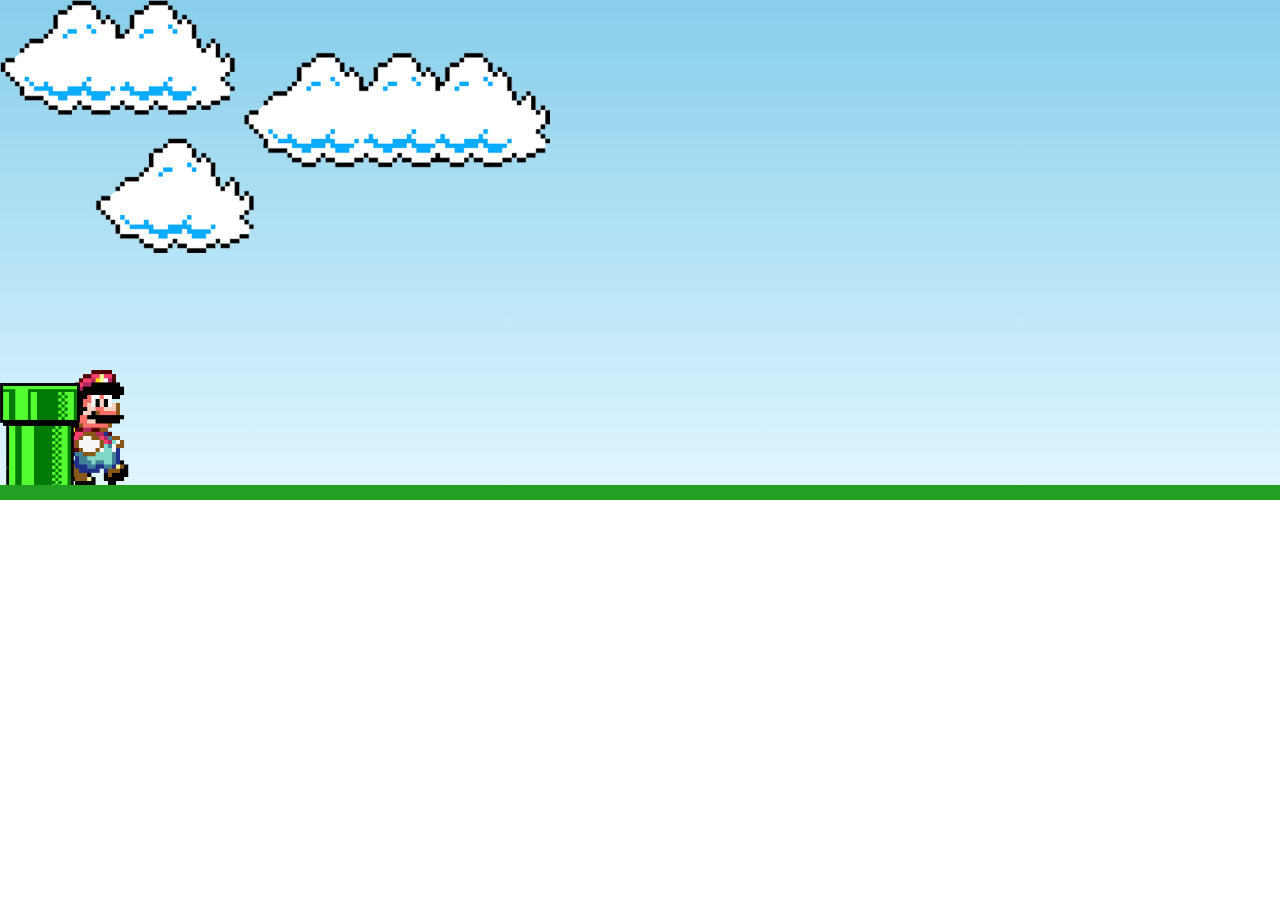
<file: index.html>
<!DOCTYPE html>
<html lang="pt-BR">
<head>
  <meta charset="UTF-8">
  <meta name="viewport" content="width=device-width, initial-scale=1.0">

  <link rel="stylesheet" href="style.css">
  <script src="./script.js" defer></script>

  <link href="https://fonts.googleapis.com/css2?family=Press+Start+2P&display=swap" rel="stylesheet">
  <title>Mario Jump!</title>
</head>
<body>
  
  <div class="game-board">
    <img src="./assets/clouds.png" class="clouds">
    <img src="./assets/mario.gif" class="mario">
    <img src="./assets/pipe.png" class="pipe">
  </div>

  <div class="game-over-screen" id="gameOverScreen">
    <h1>Game Over</h1>
    <button class="restart-button" id="restartButton">
      Jogar Novamente
    </button>
  </div>
</body>
</html>
</file>
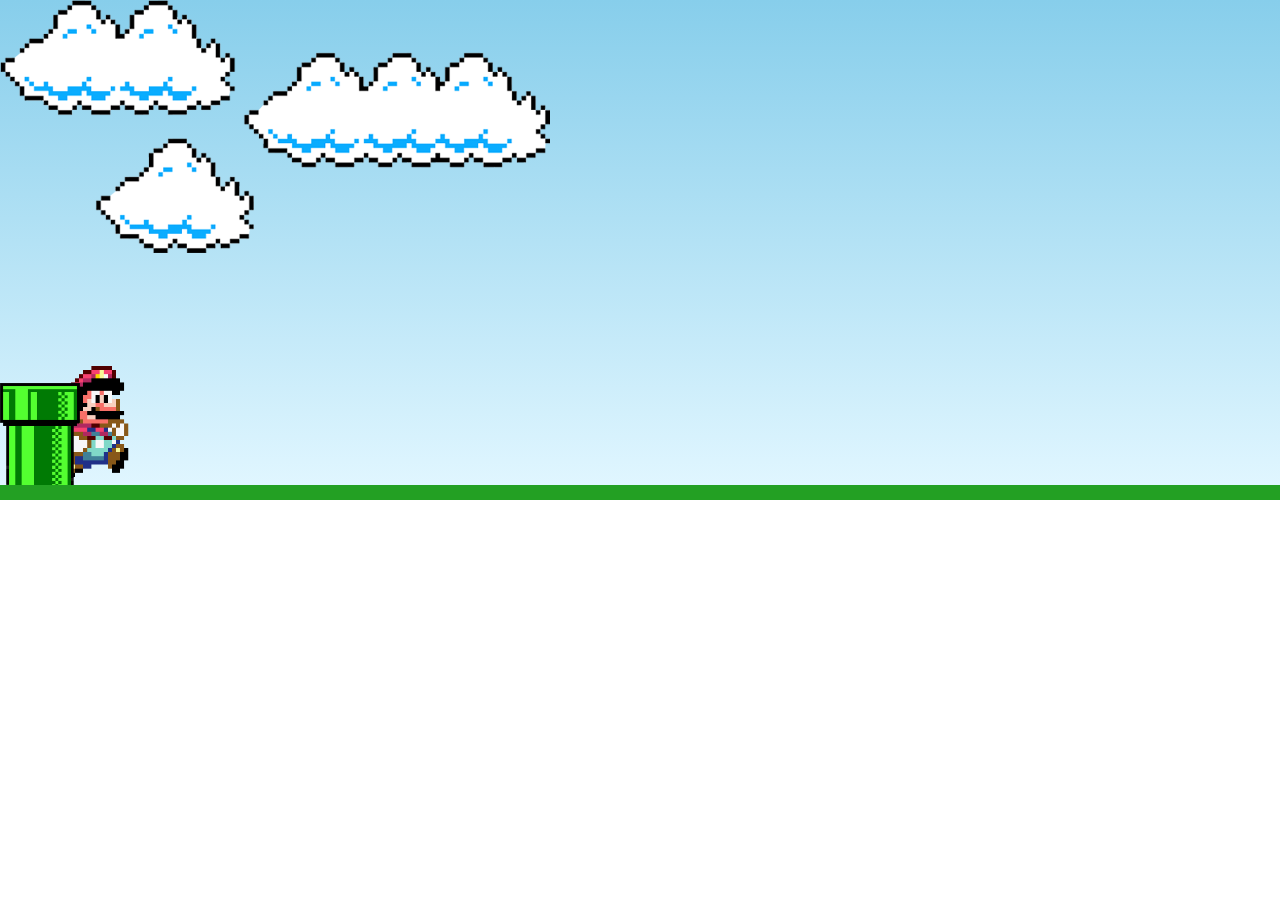
<file: mario/index.html>
<!DOCTYPE html>
<html lang="pt-BR">
<head>
  <meta charset="UTF-8">
  <meta name="viewport" content="width=device-width, initial-scale=1.0">

  <link rel="stylesheet" href="style.css">
  <script src="./script.js" defer></script>

  <link href="https://fonts.googleapis.com/css2?family=Press+Start+2P&display=swap" rel="stylesheet">
  <title>Mario Jump!</title>
</head>
<body>
  
  <div class="game-board">
    <img src="../assets/clouds.png" class="clouds">
    <img src="../assets/mario.gif" class="mario">
    <img src="../assets/pipe.png" class="pipe">
  </div>

  <div class="game-over-screen" id="gameOverScreen">
    <h1>Game Over</h1>
    <button class="restart-button" id="restartButton">
      Jogar Novamente
    </button>
  </div>
</body>
</html>
</file>
<file: style.css>
* {
  margin: 0;
  padding: 0;
  box-sizing: border-box;
  font-family: 'Press Start 2P', cursive;
}

.game-board {
  width: 100%;
  height: 500px;
  border-bottom: 15px solid rgb(35, 160, 35);
  margin: 0 auto;
  position: relative;
  overflow: hidden;

  background: linear-gradient(#87CEEB, #E0F6FF);
}

.pipe {
  position: absolute;
  bottom: 0;
  width: 80px;
  animation: pipe-animation 1.5s infinite linear;
}

.mario {
  position: absolute;
  bottom: 0;
  width: 150px;
}

.jump {
  animation: jump 500ms ease-out;
}

.clouds {
  position: absolute;
  width: 550px;
  animation: clouds-animation 20s infinite linear;
}

/* Animação para o cano */
@keyframes pipe-animation {
  from {
    right: -80px;
  }

  to {
    right: 100%;
  }
}

/* Animação para o salto do Mario*/
@keyframes jump {
  0% {
    bottom: 0;
  }

  40% {
    bottom: 180px;
  }

  50% {
    bottom: 180px;
  }

  60% {
    bottom: 180px;
  }

  100% {
    bottom: 0;
  }
}

@keyframes clouds-animation {
  from {
    right: -550px;
  }

  to {
    right: 100%;
  }
}

.game-over-screen {
  position: absolute;
  top: 50%;
  left: 50%;
  transform: translate(-50%, -50%);
  text-align: center;
  display: none;
}

.game-over-screen.active {
  display: block;
}

.game-over-screen h1 {
  color: #FF0000;
  font-size: 48px;
  letter-spacing: 15px;

  animation: game-over-animation 1.5s ease-out;
}

@keyframes game-over-animation {
  0% {
    transform: translateY(-180%);
  }
  100% {
    transform: translateY(0);
  }
}


.restart-button {
  padding: 10px 20px;
  font-size: 20px;
  cursor: pointer;

  background-color: rgb(30, 165, 30);
  color: #FFFFFF;
  letter-spacing: 3px;
  border: none;
  border-radius: 5px;
  margin-top: 20px;
  /*box-shadow: 2px 2px 0 red;*/
}

.restart-button:hover {
  background-color: rgb(25, 128, 25);
}
</file>
<file: mario/style.css>
* {
  margin: 0;
  padding: 0;
  box-sizing: border-box;
  font-family: 'Press Start 2P', cursive;
}

.game-board {
  width: 100%;
  height: 500px;
  border-bottom: 15px solid rgb(35, 160, 35);
  margin: 0 auto;
  position: relative;
  overflow: hidden;

  background: linear-gradient(#87CEEB, #E0F6FF);
}

.pipe {
  position: absolute;
  bottom: 0;
  width: 80px;
  animation: pipe-animation 1.5s infinite linear;
}

.mario {
  position: absolute;
  bottom: 0;
  width: 150px;
}

.jump {
  animation: jump 500ms ease-out;
}

.clouds {
  position: absolute;
  width: 550px;
  animation: clouds-animation 20s infinite linear;
}

/* Animação para o cano */
@keyframes pipe-animation {
  from {
    right: -80px;
  }

  to {
    right: 100%;
  }
}

/* Animação para o salto do Mario*/
@keyframes jump {
  0% {
    bottom: 0;
  }

  40% {
    bottom: 180px;
  }

  50% {
    bottom: 180px;
  }

  60% {
    bottom: 180px;
  }

  100% {
    bottom: 0;
  }
}

@keyframes clouds-animation {
  from {
    right: -550px;
  }

  to {
    right: 100%;
  }
}

.game-over-screen {
  position: absolute;
  top: 50%;
  left: 50%;
  transform: translate(-50%, -50%);
  text-align: center;
  display: none;
}

.game-over-screen.active {
  display: block;
}

.game-over-screen h1 {
  color: #FF0000;
  font-size: 48px;
  letter-spacing: 15px;

  animation: game-over-animation 1.5s ease-out;
}

@keyframes game-over-animation {
  0% {
    transform: translateY(-180%);
  }
  100% {
    transform: translateY(0);
  }
}


.restart-button {
  padding: 10px 20px;
  font-size: 20px;
  cursor: pointer;

  background-color: rgb(30, 165, 30);
  color: #FFFFFF;
  letter-spacing: 3px;
  border: none;
  border-radius: 5px;
  margin-top: 20px;
  /*box-shadow: 2px 2px 0 red;*/
}

.restart-button:hover {
  background-color: rgb(25, 128, 25);
}
</file>
